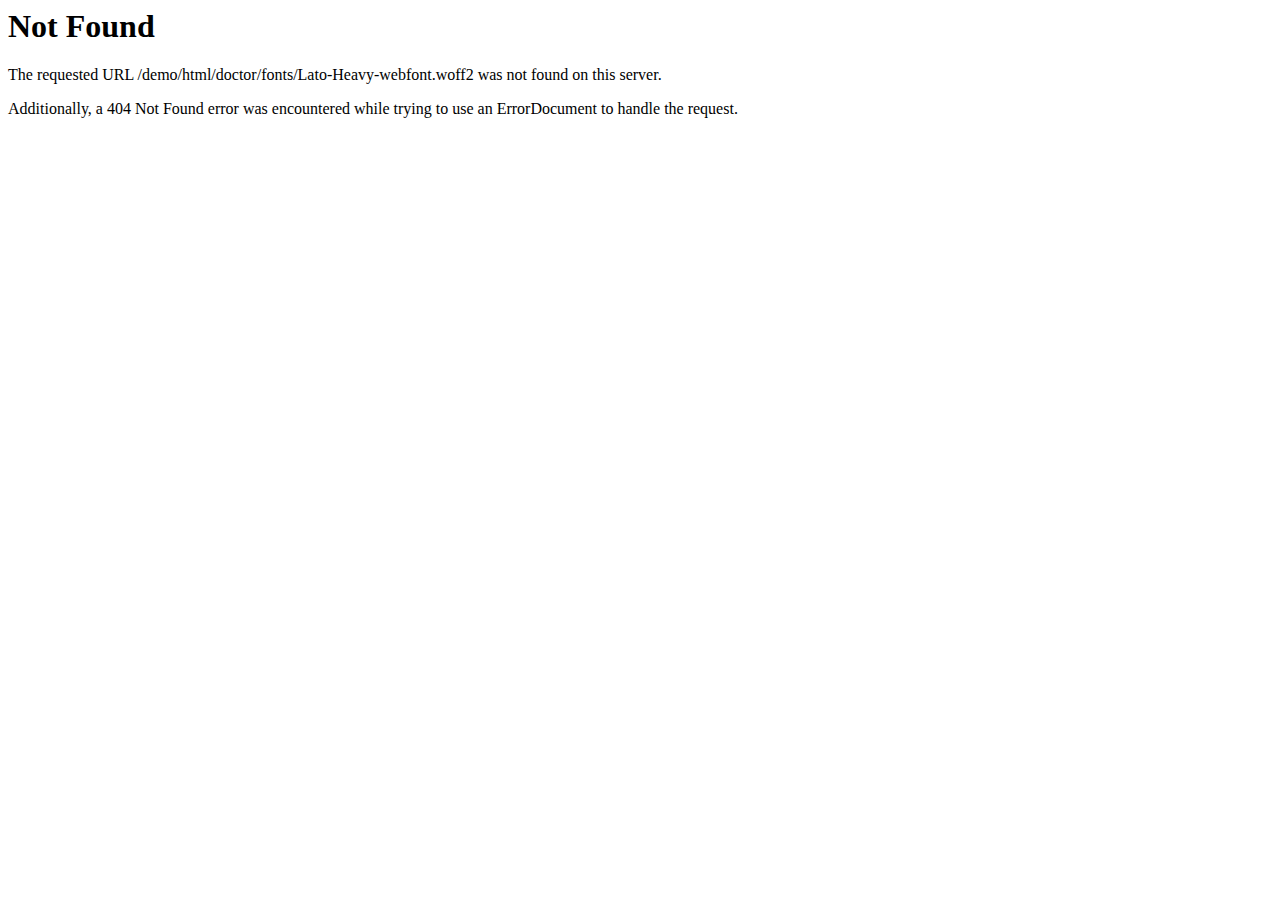
<file: fonts/Lato-Heavy-webfont-2.html>
<!DOCTYPE HTML PUBLIC "-//IETF//DTD HTML 2.0//EN">
<html><head>
<title>404 Not Found</title>
</head><body>
<h1>Not Found</h1>
<p>The requested URL /demo/html/doctor/fonts/Lato-Heavy-webfont.woff2 was not found on this server.</p>
<p>Additionally, a 404 Not Found
error was encountered while trying to use an ErrorDocument to handle the request.</p>
</body></html>
</file>
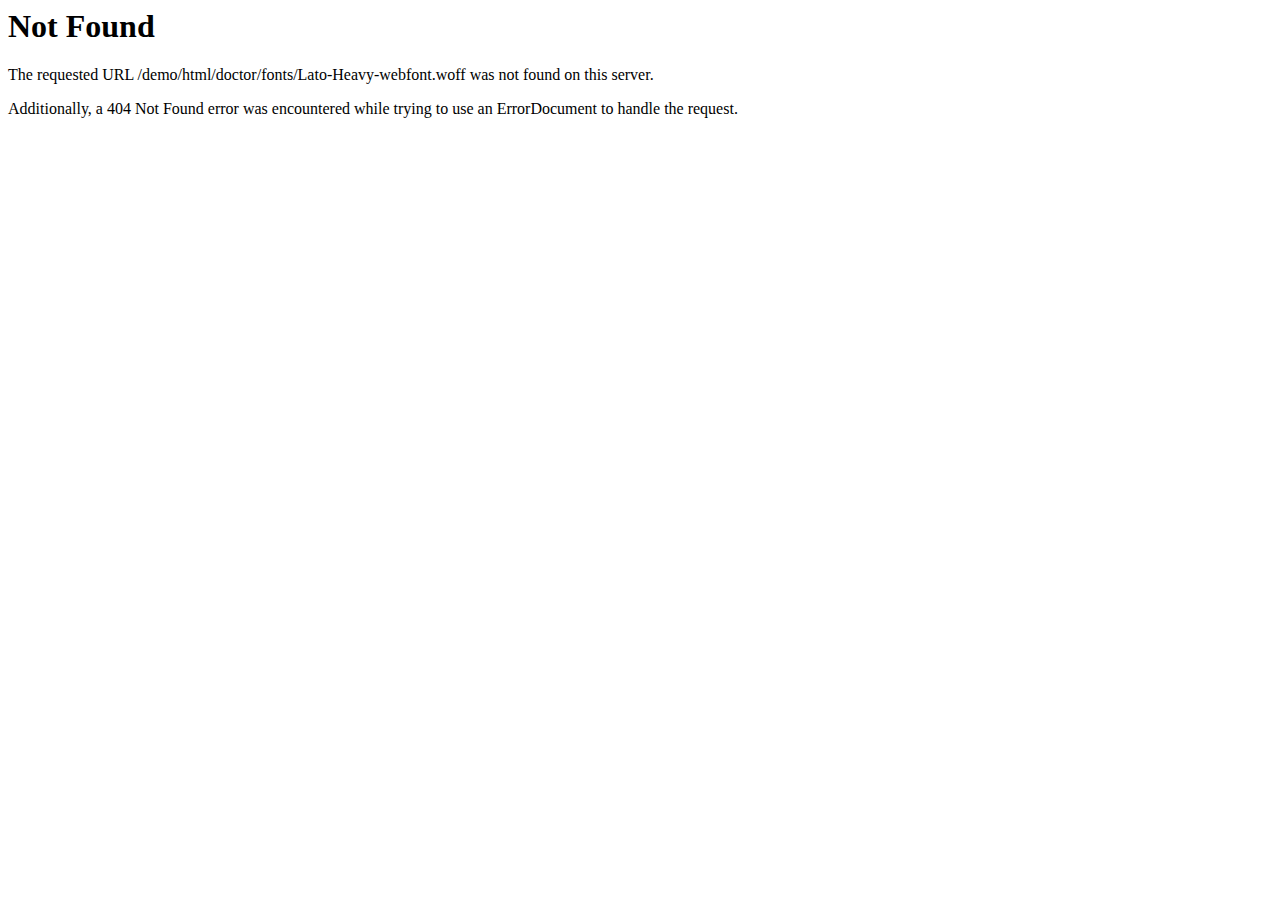
<file: fonts/Lato-Heavy-webfont-3.html>
<!DOCTYPE HTML PUBLIC "-//IETF//DTD HTML 2.0//EN">
<html><head>
<title>404 Not Found</title>
</head><body>
<h1>Not Found</h1>
<p>The requested URL /demo/html/doctor/fonts/Lato-Heavy-webfont.woff was not found on this server.</p>
<p>Additionally, a 404 Not Found
error was encountered while trying to use an ErrorDocument to handle the request.</p>
</body></html>
</file>
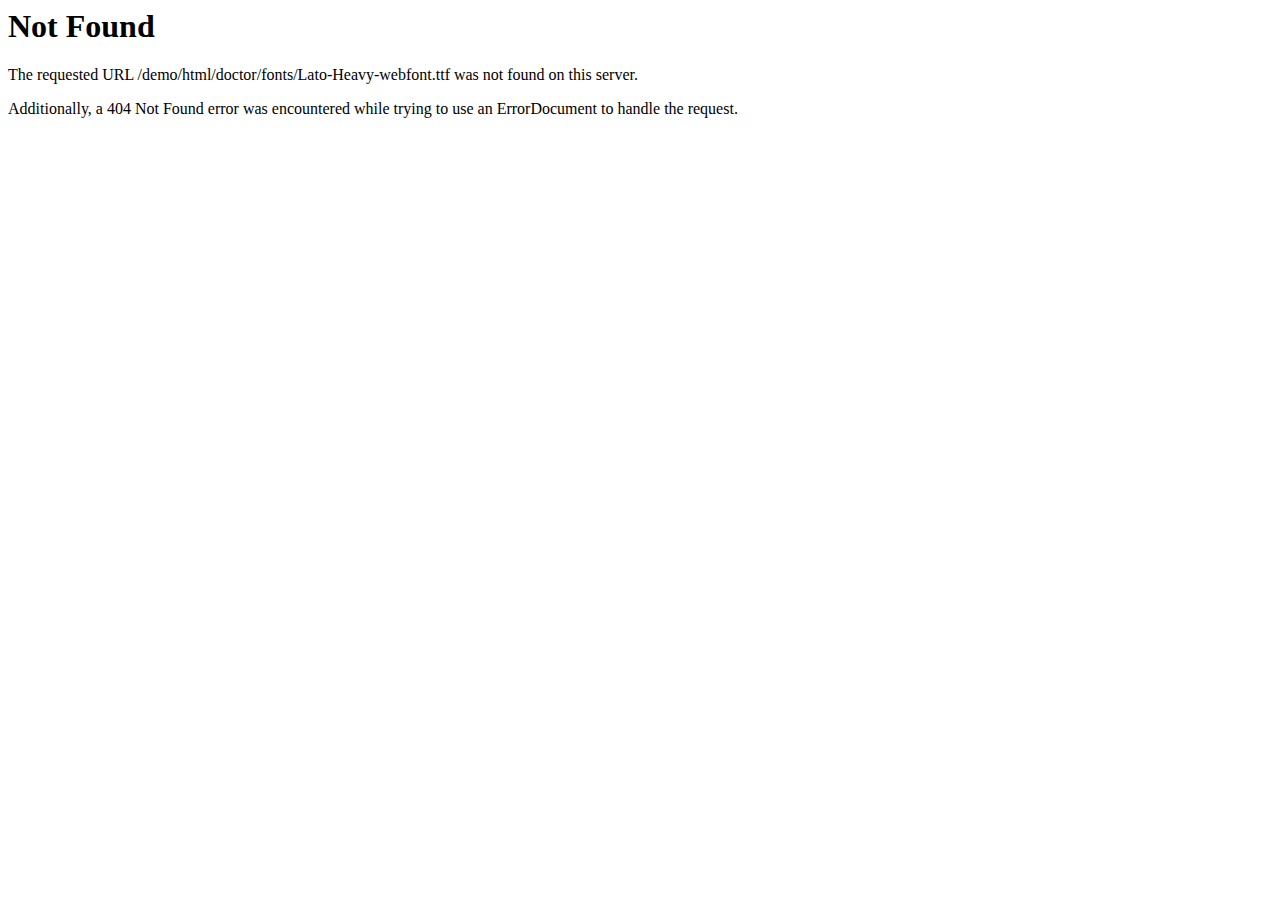
<file: fonts/Lato-Heavy-webfont-4.html>
<!DOCTYPE HTML PUBLIC "-//IETF//DTD HTML 2.0//EN">
<html><head>
<title>404 Not Found</title>
</head><body>
<h1>Not Found</h1>
<p>The requested URL /demo/html/doctor/fonts/Lato-Heavy-webfont.ttf was not found on this server.</p>
<p>Additionally, a 404 Not Found
error was encountered while trying to use an ErrorDocument to handle the request.</p>
</body></html>
</file>
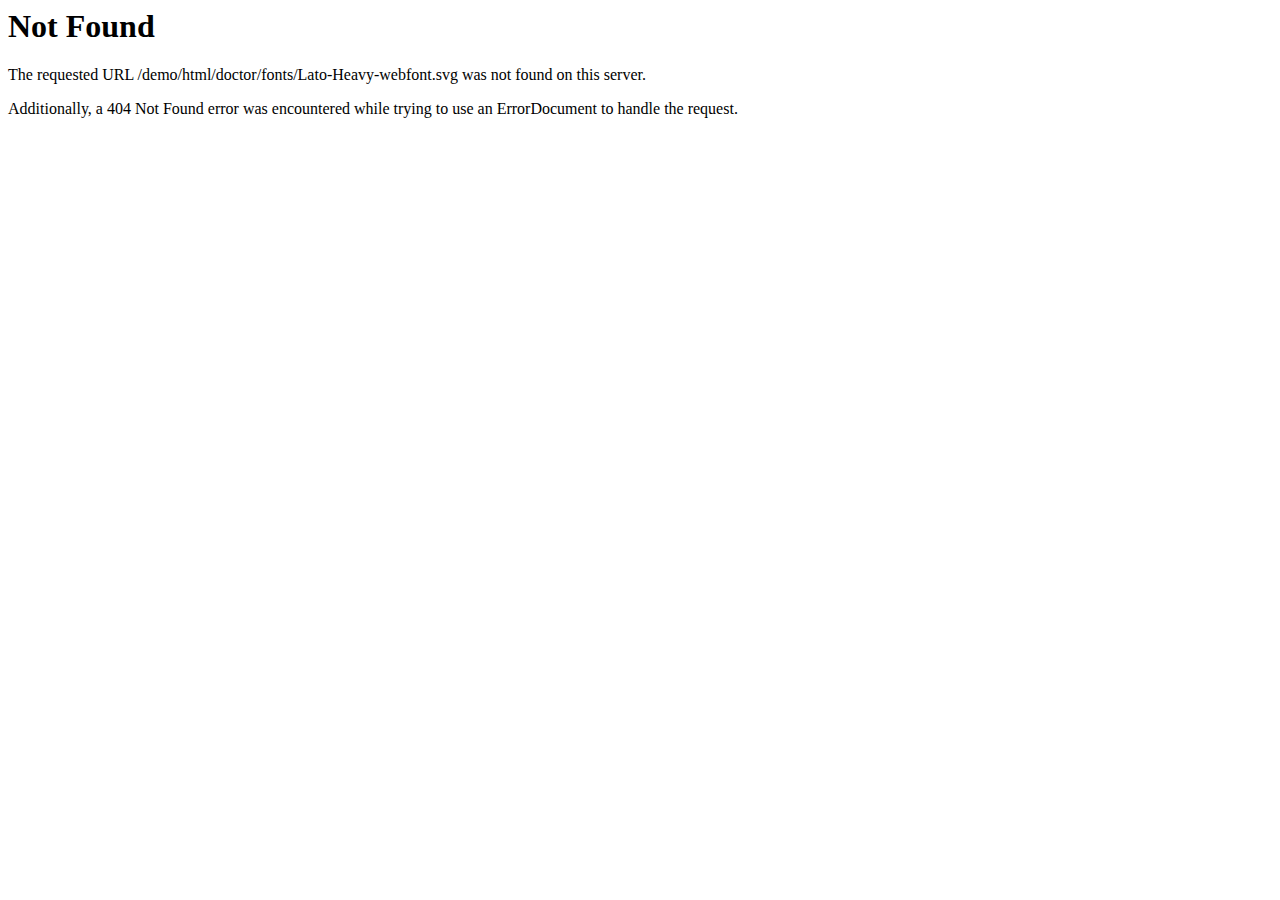
<file: fonts/Lato-Heavy-webfont-5.html>
<!DOCTYPE HTML PUBLIC "-//IETF//DTD HTML 2.0//EN">
<html><head>
<title>404 Not Found</title>
</head><body>
<h1>Not Found</h1>
<p>The requested URL /demo/html/doctor/fonts/Lato-Heavy-webfont.svg was not found on this server.</p>
<p>Additionally, a 404 Not Found
error was encountered while trying to use an ErrorDocument to handle the request.</p>
</body></html>
</file>
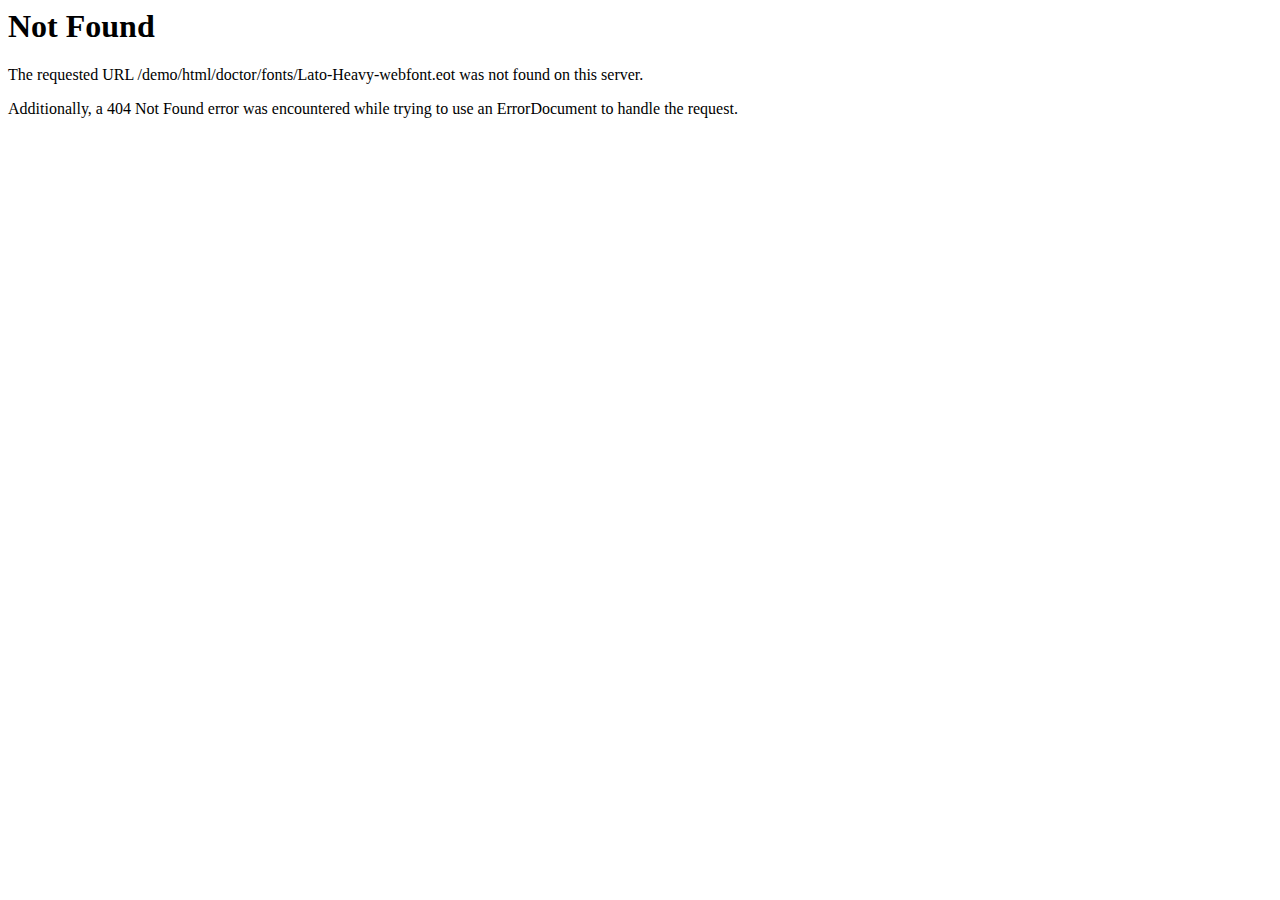
<file: fonts/Lato-Heavy-webfont.html>
<!DOCTYPE HTML PUBLIC "-//IETF//DTD HTML 2.0//EN">
<html><head>
<title>404 Not Found</title>
</head><body>
<h1>Not Found</h1>
<p>The requested URL /demo/html/doctor/fonts/Lato-Heavy-webfont.eot was not found on this server.</p>
<p>Additionally, a 404 Not Found
error was encountered while trying to use an ErrorDocument to handle the request.</p>
</body></html>
</file>
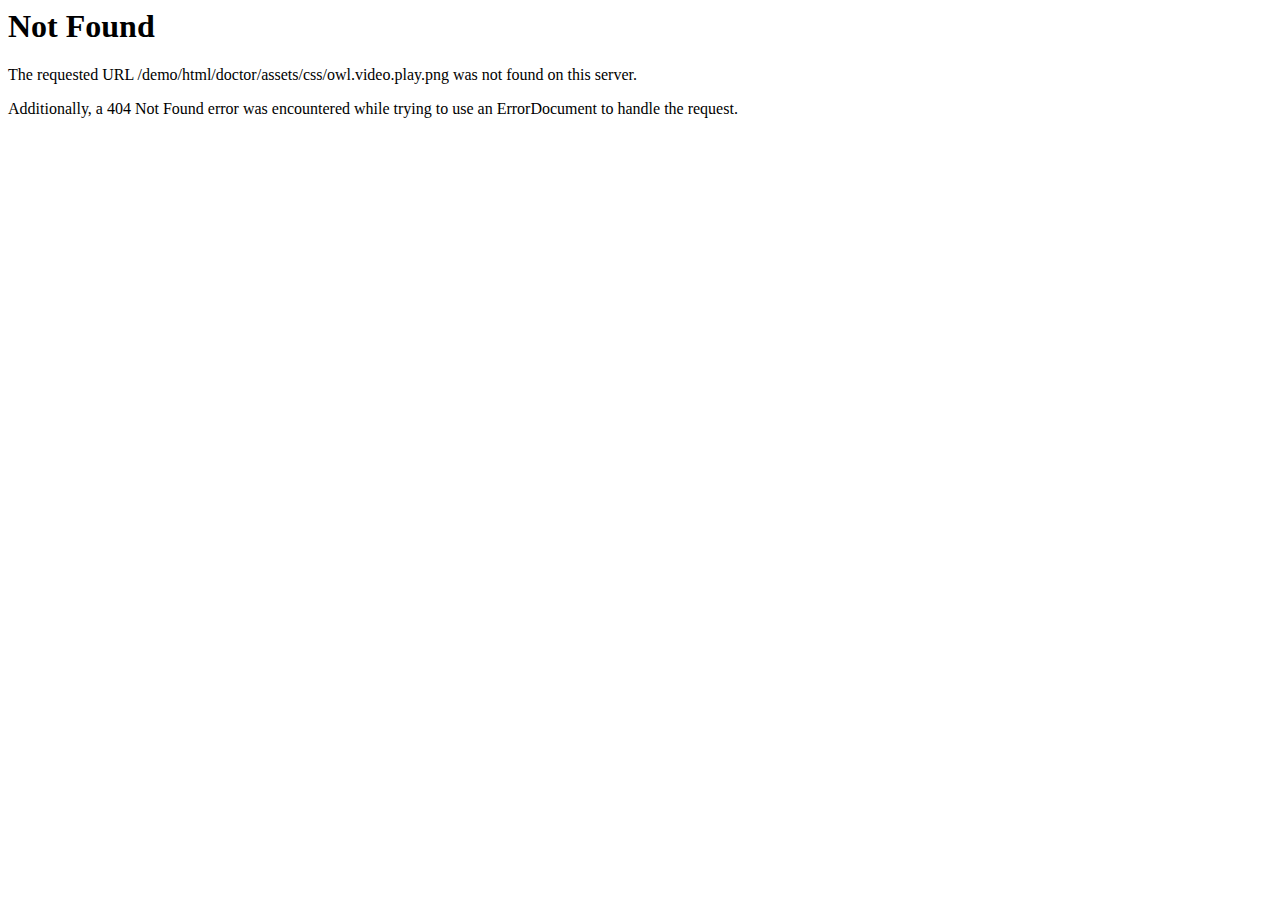
<file: assets/css/owl.video.play.html>
<!DOCTYPE HTML PUBLIC "-//IETF//DTD HTML 2.0//EN">
<html><head>
<title>404 Not Found</title>
</head><body>
<h1>Not Found</h1>
<p>The requested URL /demo/html/doctor/assets/css/owl.video.play.png was not found on this server.</p>
<p>Additionally, a 404 Not Found
error was encountered while trying to use an ErrorDocument to handle the request.</p>
</body></html>
</file>
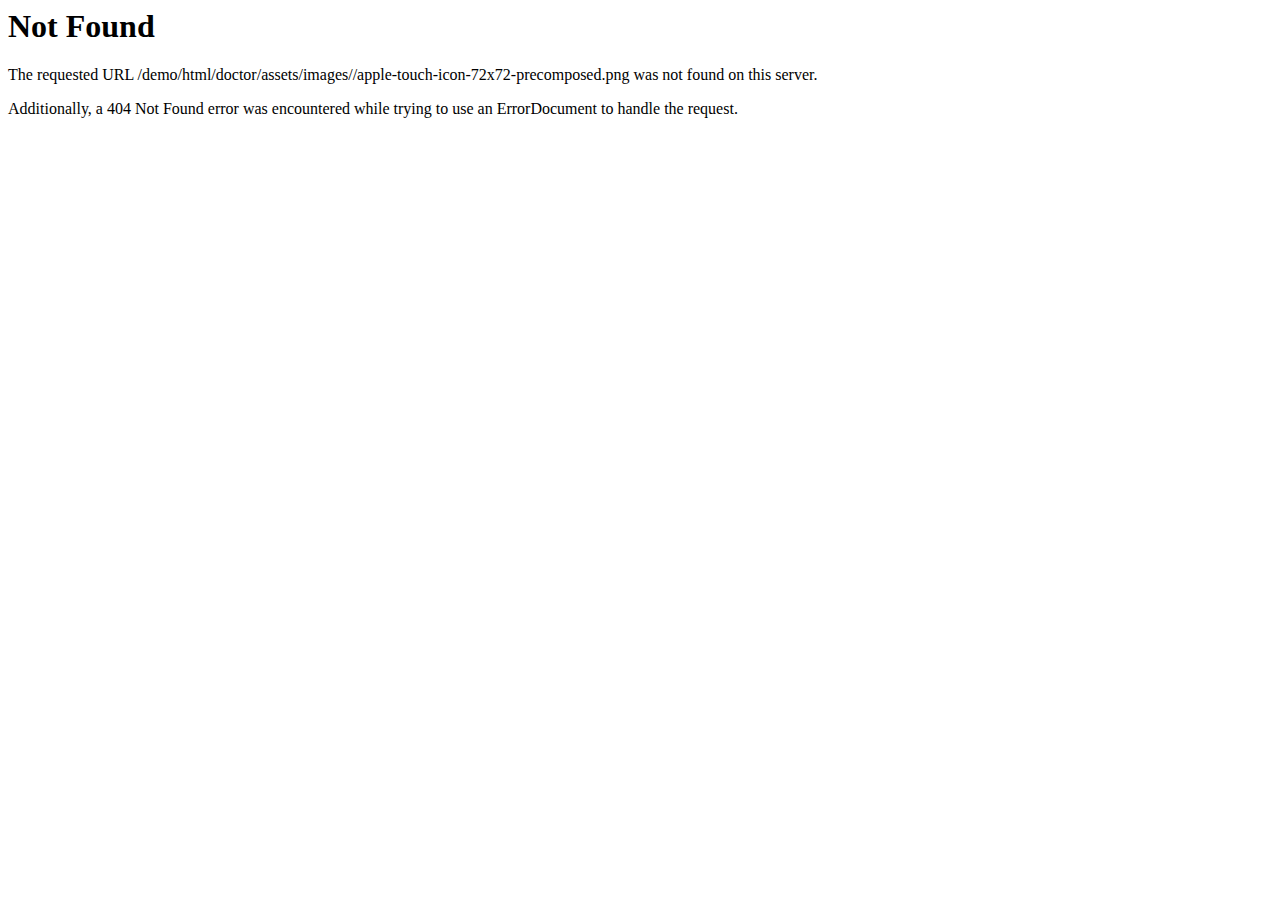
<file: assets/images/apple-touch-icon-72x72-precomposed.html>
<!DOCTYPE HTML PUBLIC "-//IETF//DTD HTML 2.0//EN">
<html><head>
<title>404 Not Found</title>
</head><body>
<h1>Not Found</h1>
<p>The requested URL /demo/html/doctor/assets/images//apple-touch-icon-72x72-precomposed.png was not found on this server.</p>
<p>Additionally, a 404 Not Found
error was encountered while trying to use an ErrorDocument to handle the request.</p>
</body></html>
</file>
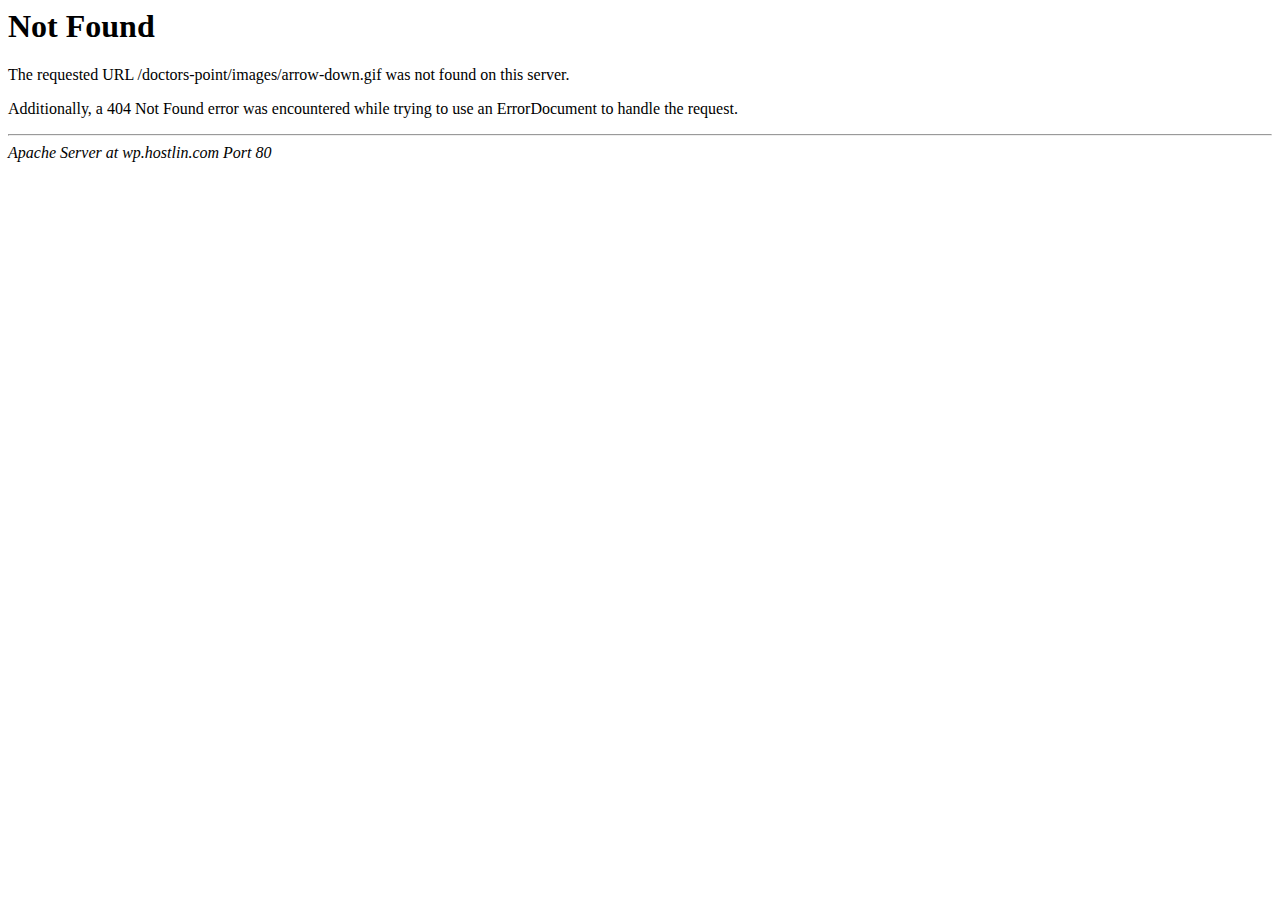
<file: assets/images/arrow-down.html>
<!DOCTYPE HTML PUBLIC "-//IETF//DTD HTML 2.0//EN">
<html><head>
<title>404 Not Found</title>
</head><body>
<h1>Not Found</h1>
<p>The requested URL /doctors-point/images/arrow-down.gif was not found on this server.</p>
<p>Additionally, a 404 Not Found
error was encountered while trying to use an ErrorDocument to handle the request.</p>
<hr>
<address>Apache Server at wp.hostlin.com Port 80</address>
</body></html>
</file>
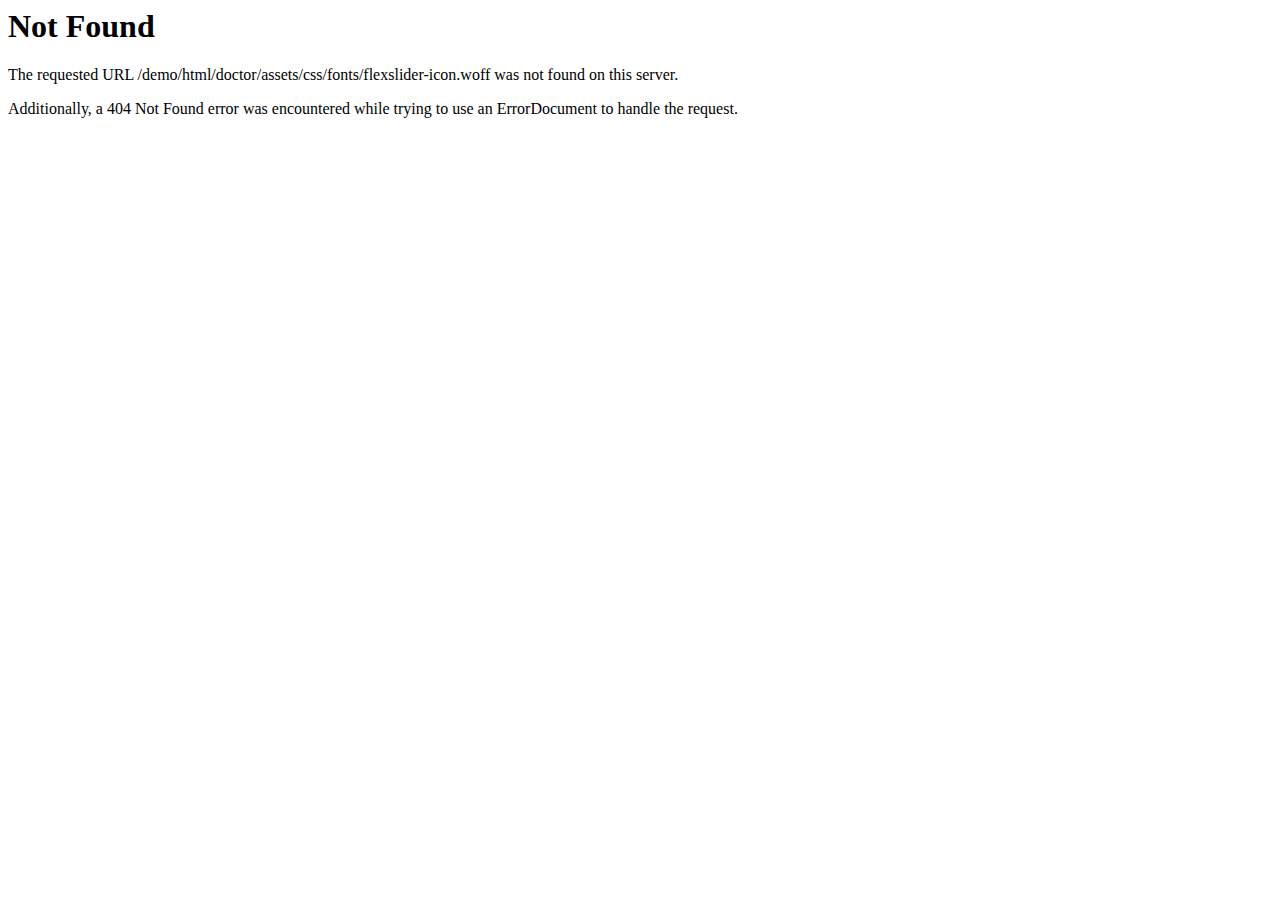
<file: assets/css/fonts/flexslider-icon-2.html>
<!DOCTYPE HTML PUBLIC "-//IETF//DTD HTML 2.0//EN">
<html><head>
<title>404 Not Found</title>
</head><body>
<h1>Not Found</h1>
<p>The requested URL /demo/html/doctor/assets/css/fonts/flexslider-icon.woff was not found on this server.</p>
<p>Additionally, a 404 Not Found
error was encountered while trying to use an ErrorDocument to handle the request.</p>
</body></html>
</file>
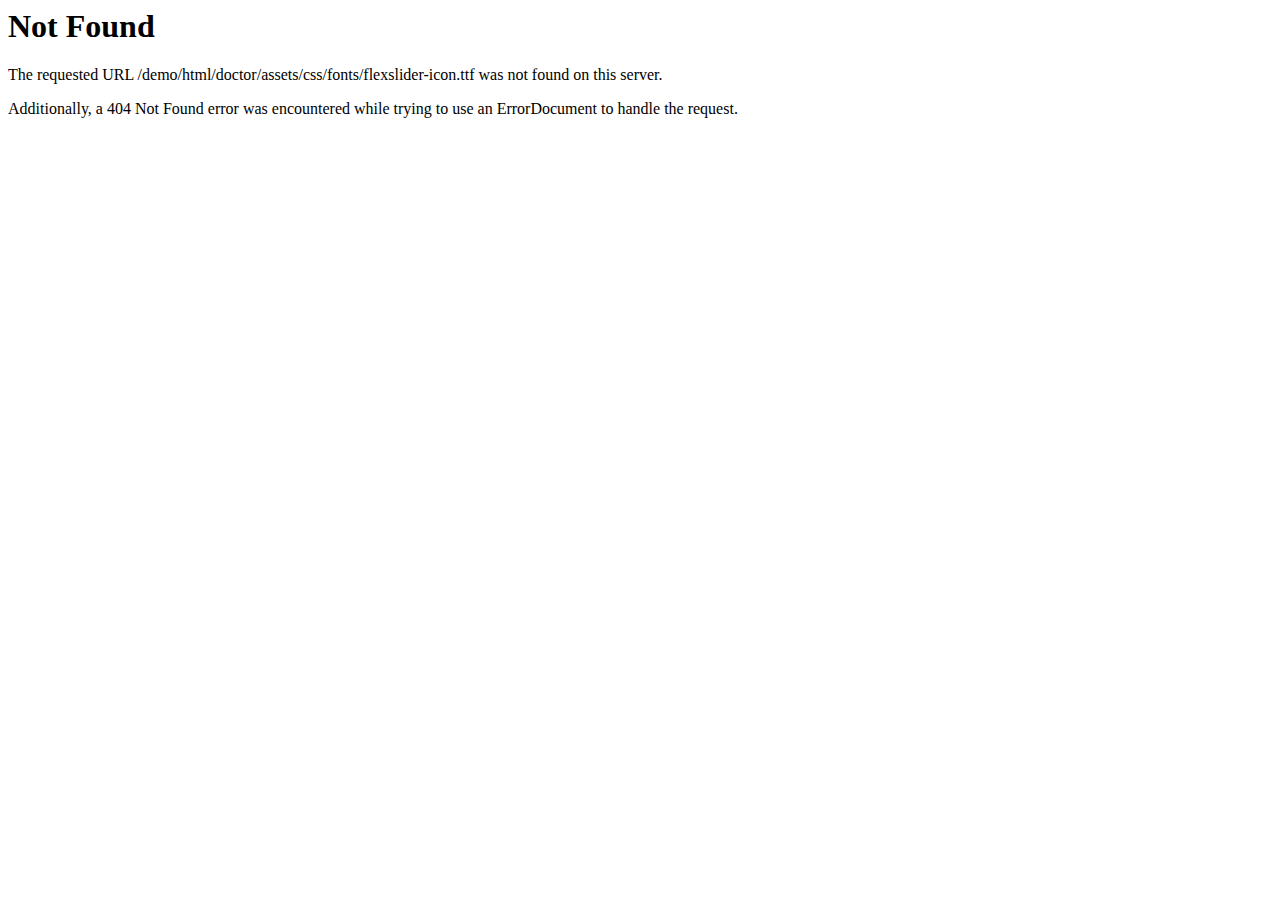
<file: assets/css/fonts/flexslider-icon-3.html>
<!DOCTYPE HTML PUBLIC "-//IETF//DTD HTML 2.0//EN">
<html><head>
<title>404 Not Found</title>
</head><body>
<h1>Not Found</h1>
<p>The requested URL /demo/html/doctor/assets/css/fonts/flexslider-icon.ttf was not found on this server.</p>
<p>Additionally, a 404 Not Found
error was encountered while trying to use an ErrorDocument to handle the request.</p>
</body></html>
</file>
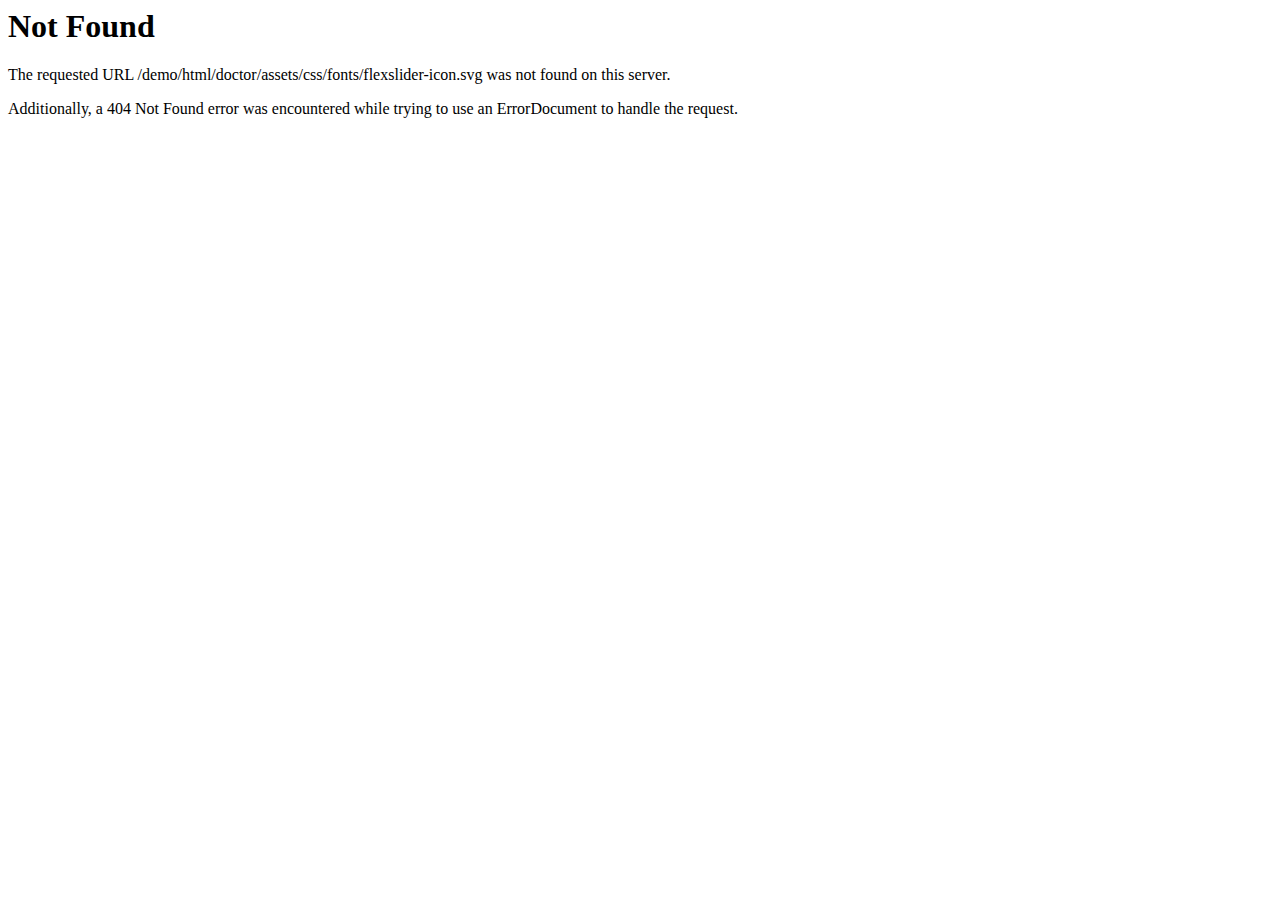
<file: assets/css/fonts/flexslider-icon-4.html>
<!DOCTYPE HTML PUBLIC "-//IETF//DTD HTML 2.0//EN">
<html><head>
<title>404 Not Found</title>
</head><body>
<h1>Not Found</h1>
<p>The requested URL /demo/html/doctor/assets/css/fonts/flexslider-icon.svg was not found on this server.</p>
<p>Additionally, a 404 Not Found
error was encountered while trying to use an ErrorDocument to handle the request.</p>
</body></html>
</file>
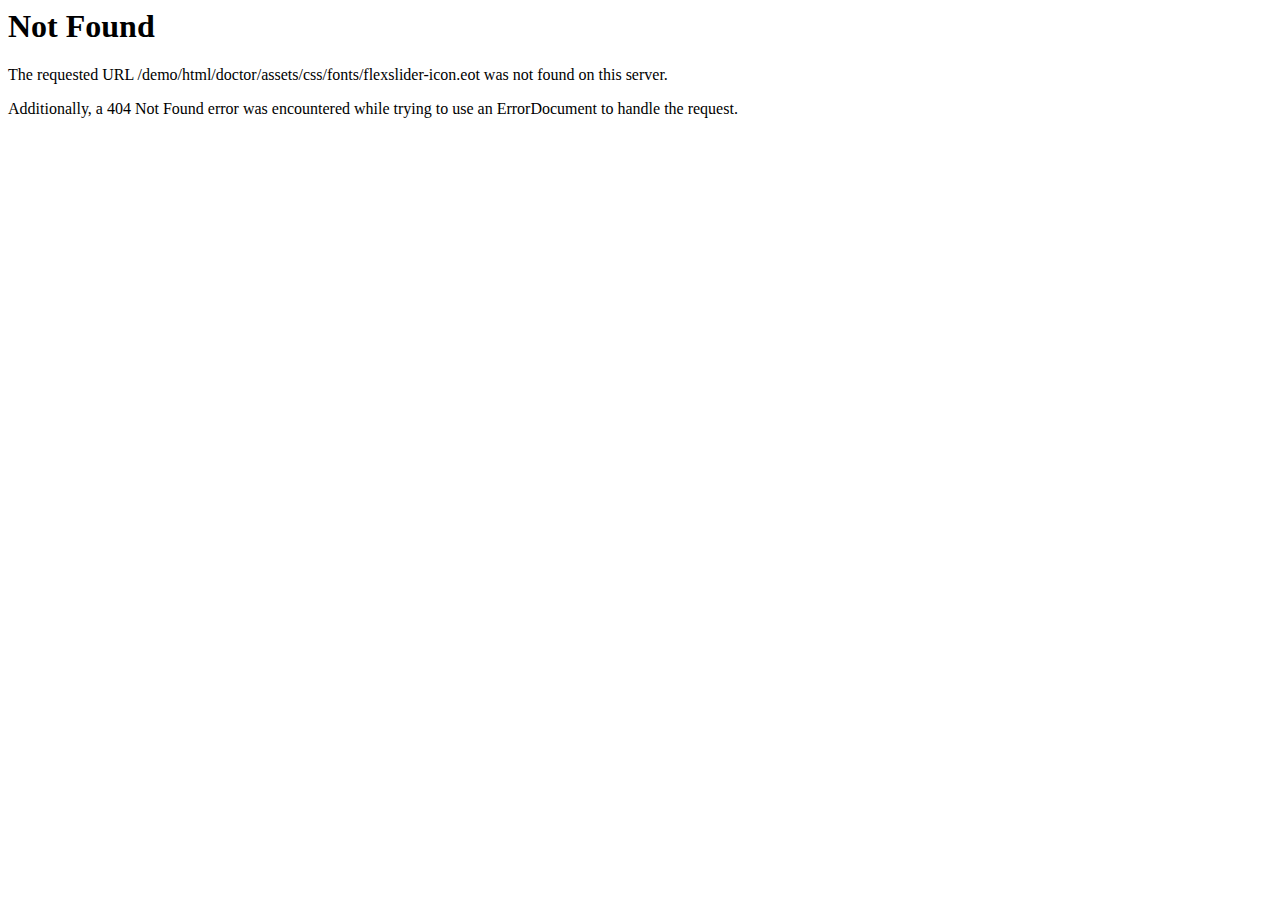
<file: assets/css/fonts/flexslider-icon.html>
<!DOCTYPE HTML PUBLIC "-//IETF//DTD HTML 2.0//EN">
<html><head>
<title>404 Not Found</title>
</head><body>
<h1>Not Found</h1>
<p>The requested URL /demo/html/doctor/assets/css/fonts/flexslider-icon.eot was not found on this server.</p>
<p>Additionally, a 404 Not Found
error was encountered while trying to use an ErrorDocument to handle the request.</p>
</body></html>
</file>
